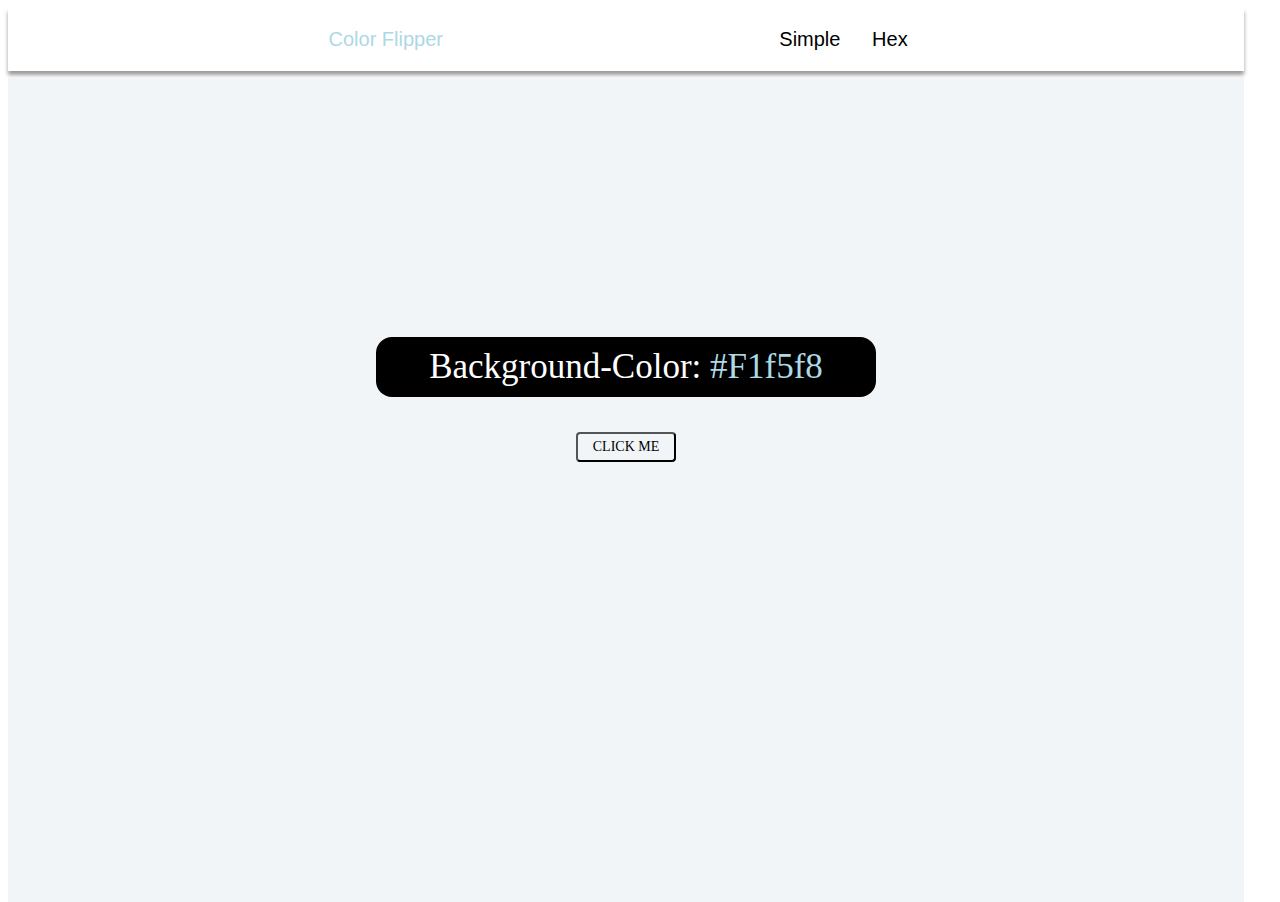
<file: background_img/index.html>
<!DOCTYPE html>
<html lang="en">
  <head>
    <meta charset="UTF-8" />
    <meta http-equiv="X-UA-Compatible" content="IE=edge" />
    <meta name="viewport" content="width=device-width, initial-scale=1.0" />
    <link rel="stylesheet" href="./style.css" />
    <title>Background</title>
  </head>
  <body>
    <div class="container">
      <div class="header">
        <div class="flipper_block">
          <p class="color_flipper">Color Flipper</p>
        </div>
        <div class="simple_hex_block">
          <div class="simple_box">
            <a href="index.html">Simple</a>
          </div>
          <div class="hex_box">
            <a href="hex.html">Hex</a>
          </div>
        </div>
      </div>
      <div class="container_bg_color">
        <div class="box_change_color">
          <p>
            Background-Color:
            <span class="color">#F1f5f8</span>
          </p>
          <button class="btn_click_me">CLICK ME</button>
        </div>
      </div>
    </div>
    <script src="./script.js"></script>
  </body>
</html>
</file>
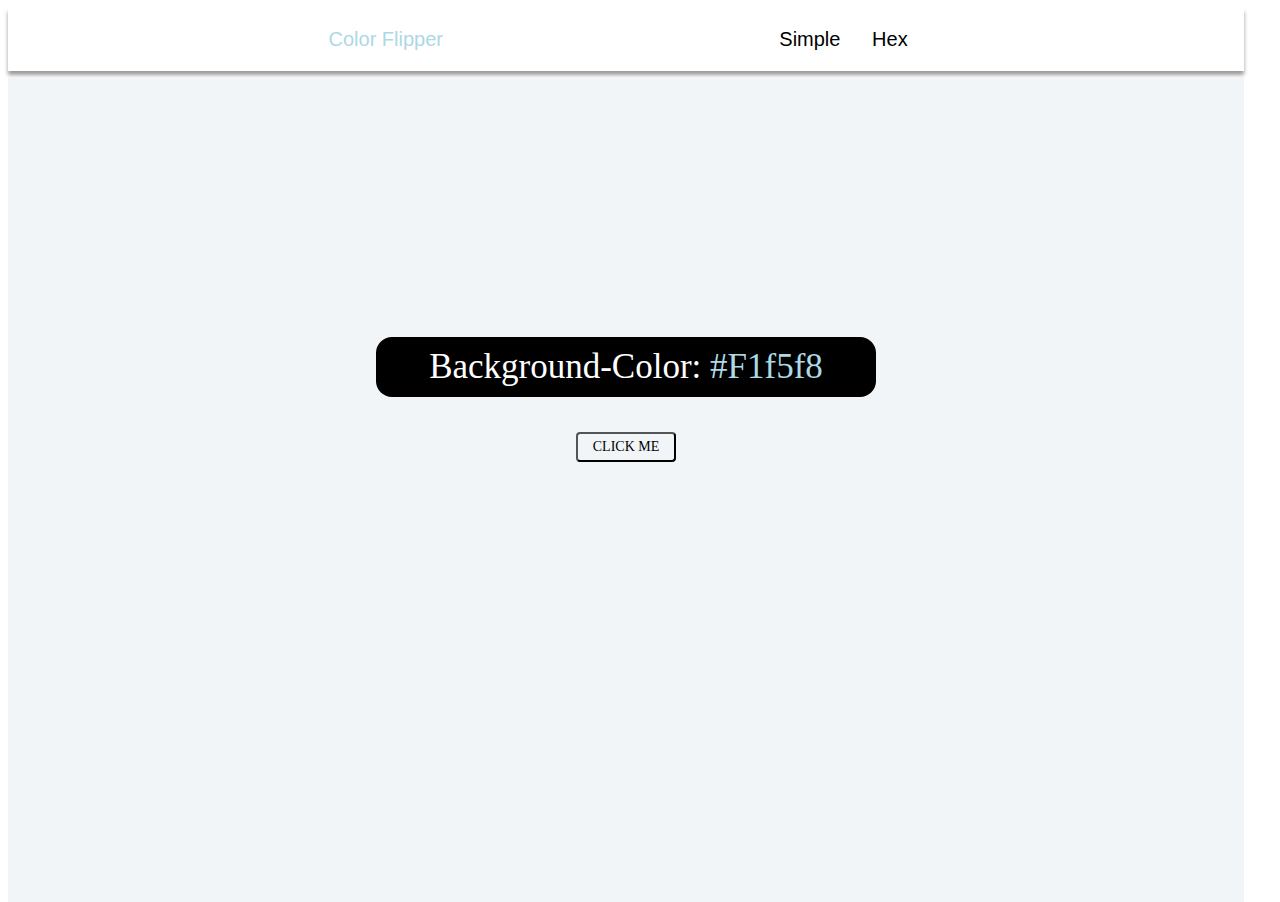
<file: background_img/hex.html>
<!DOCTYPE html>
<html lang="en">
  <head>
    <meta charset="UTF-8" />
    <meta http-equiv="X-UA-Compatible" content="IE=edge" />
    <meta name="viewport" content="width=device-width, initial-scale=1.0" />
    <link rel="stylesheet" href="./style.css" />
    <title>Background</title>
  </head>
  <body>
    <div class="container">
      <div class="header">
        <div class="flipper_block">
          <p class="color_flipper">Color Flipper</p>
        </div>
        <div class="simple_hex_block">
          <div class="simple_box">
            <a href="index.html">Simple</a>
          </div>
          <div class="hex_box">
            <a href="hex.html">Hex</a>
          </div>
        </div>
      </div>
      <div class="container_bg_color">
        <div class="box_change_color">
          <p>
            Background-Color:
            <span class="color">#F1f5f8</span>
          </p>
          <button class="btn_click_me">CLICK ME</button>
        </div>
      </div>
    </div>
    <script src="./hex.js"></script>
  </body>
</html>
</file>
<file: background_img/style.css>
.container {
  display: block;
  width: 1236px;
  height: 850px;
}
.container a {
  text-decoration: none;
  color: black;
}
.header {
  display: flex;
  flex-direction: row;
  justify-content: space-evenly;
  align-items: center;
  box-shadow: 0 4px 4px rgba(0, 0, 0, 0.4);
  font-size: 20px;
  font-family: 'Segoe UI', Tahoma, Geneva, Verdana, sans-serif;
}
.simple_hex_block {
  display: flex;
  flex-direction: row;
  justify-content: space-around;
  width: 160px;
}
.container_bg_color {
  margin-top: 6px;
  padding-top: 225px;
  background-color: #f1f5f8;
  height: 600px;
}
.box_change_color {
  background-color: black;
  border-radius: 16px;
  display: block;
  width: 500px;
  height: 60px;
  margin: 0 auto;
}
.box_change_color p {
  color: #ffffff;
  font-size: 35px;
  font-family: Georgia, 'Times New Roman', Times, serif;
  padding: 10px 5px 10px 5px;
  text-align: center;
}
.btn_click_me {
  display: block;
  width: 100px;
  height: 30px;
  background-color: transparent;
  color: black;
  border-radius: 4px;
  margin: 0 auto;
  font-family: Cambria, Cochin, Georgia, Times, 'Times New Roman', serif;
  font-size: 14px;
}
.color_flipper,
.color {
  color: lightblue;
}
</file>
